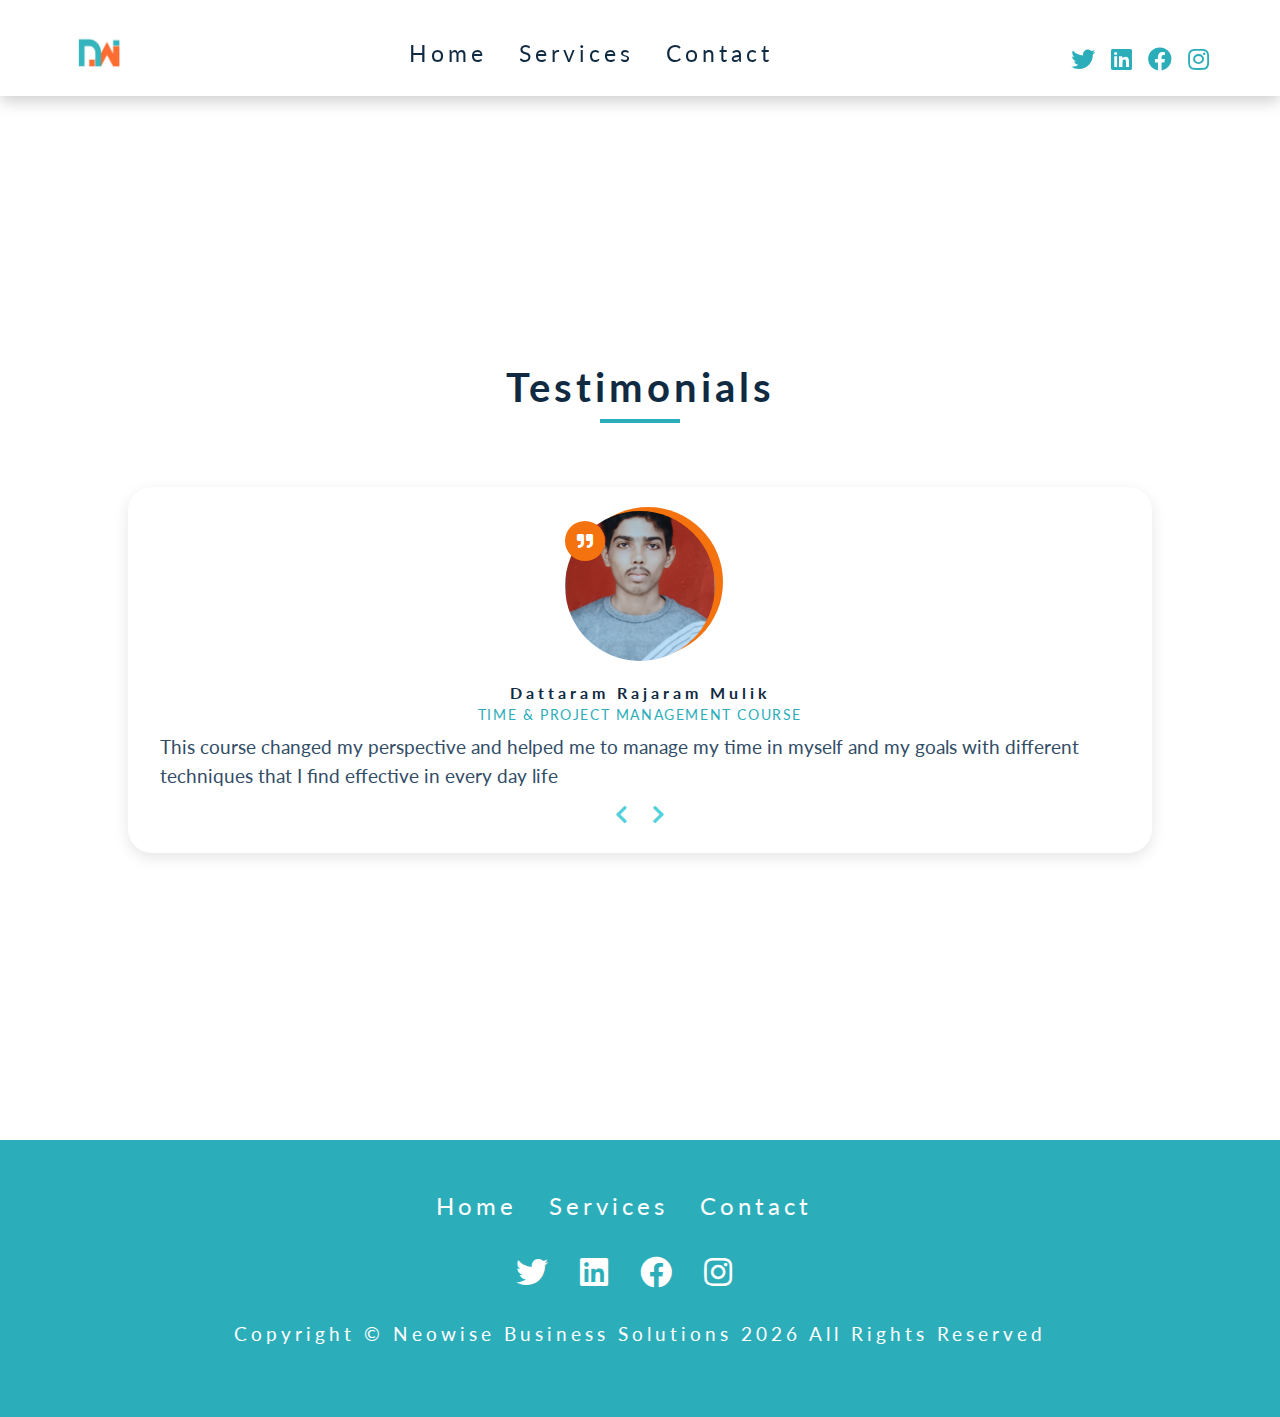
<file: testimonials.html>
<!DOCTYPE html>
<html lang="en">
  <head>
    <meta charset="UTF-8" />
    <meta name="viewport" content="width=device-width, initial-scale=1.0" />
    <title>Starter</title>
    <!-- font-awesome -->
    <link
      rel="stylesheet"
      href="https://cdnjs.cloudflare.com/ajax/libs/font-awesome/5.14.0/css/all.min.css"
    />

    <!-- styles -->
    <link rel="stylesheet" href="./css/styles.css" />
  </head>
  <body>
    <!-- navbar -->
    <nav class="navbar">
      <div class="nav-center">
        <!-- navheader -->
        <div class="nav-header">
          <div class="nav-img">
            <img src="./images/NeoWise_Logo_FB.jpg" class="nav-logo" alt="" />
          </div>
          <button type="button" class="nav-toggle" id="nav-toggle">
            <i class="fas fa-bars"></i>
          </button>
        </div>
        <!-- end of nav header -->
        <!-- nav links -->
        <ul class="nav-links" id="nav-links">
          <!-- single link -->
          <li>
            <a href="index.html" class="nav-link">home</a>
          </li>
          <!-- end of single link -->
          <!-- single link -->

          <!-- end of single link -->
          <!-- single link -->
          <li>
            <a href="services.html" class="nav-link">services</a>
          </li>
          <!-- end of single link -->
          <!-- single link -->
          <li>
            <a href="contact.html" class="nav-link">contact</a>
          </li>
          <!-- end of single link -->
        </ul>
        <!-- end of nav links -->
        <!-- nav icon -->
        <ul class="nav-icons">
          <!-- single icon -->
          <li>
            <a
              href="https://twitter.com/NeoWiseSolutio1"
              target="_blank"
              class="nav-icon"
            >
              <i class="fab fa-twitter"></i
            ></a>
          </li>
          <!-- end of single icon -->
          <!-- single icon -->
          <li>
            <a
              href="https://www.linkedin.com/company/neowisebusinesssolutions/"
              target="_blank"
              class="nav-icon"
            >
              <i class="fab fa-linkedin"></i
            ></a>
          </li>
          <!-- end of single icon -->
          <!-- single icon -->
          <li>
            <a
              href="https://www.facebook.com/Neowisesolutions/services/"
              target="_blank"
              class="nav-icon"
            >
              <i class="fab fa-facebook"></i
            ></a>
          </li>
          <!-- end of single icon -->
          <!-- single icon -->
          <li>
            <a
              href="https://www.instagram.com/neowisebusinesssolutions/"
              target="_blank"
              class="nav-icon"
            >
              <i class="fab fa-instagram"></i
            ></a>
          </li>
          <!-- end of single icon -->
        </ul>
        <!-- end on nav icon -->
      </div>
    </nav>
    <main>
      <section class="container">
        <!-- title -->
        <div class="title">
          <h2>Testimonials</h2>
          <div class="underline"></div>
        </div>
        <!-- review -->
        <article class="review">
          <div class="img-container">
            <img src="./images/dattaram.jpeg" id="person-img" alt="person-1" />
          </div>
          <h4 id="author">Dattaram Rajaram Mulik</h4>
          <p id="job">Time & Project management course</p>
          <p id="info">
            This course changed my perspective and helped me to manage my time
            in myself and my goals with different techniques that I find
            effective in every day life
          </p>
          <!-- prev and next buttons -->
          <div class="button-container">
            <button class="prev-btn">
              <i class="fas fa-chevron-left"></i>
            </button>
            <button class="next-btn">
              <i class="fas fa-chevron-right"></i>
            </button>
          </div>
          <!-- random button  -->
        </article>
      </section>
    </main>
    <!-- footer -->
    <footer class="section footer">
      <!-- footerlinks -->
      <ul class="footer-links">
        <!-- single link -->
        <li>
          <a href="index.html" class="footer-link">home</a>
        </li>
        <!-- end of single link -->
        <!-- single link -->

        <!-- end of single link -->
        <!-- single link -->
        <li>
          <a href="services.html" class="footer-link">services</a>
        </li>
        <!-- end of single link -->
        <!-- single link -->
        <li>
          <a href="contact.html" class="footer-link">contact</a>
        </li>
        <!-- end of single link -->
      </ul>
      <!-- end of footer links -->

      <!-- footer icon -->
      <ul class="footer-icons">
        <!-- single icon -->
        <li>
          <a
            href="https://twitter.com/NeoWiseSolutio1"
            target="_blank"
            class="footer-icon"
          >
            <i class="fab fa-twitter"></i
          ></a>
        </li>
        <!-- end of single icon -->
        <!-- single icon -->
        <li>
          <a
            href="https://www.linkedin.com/company/neowisebusinesssolutions/"
            target="_blank"
            class="footer-icon"
          >
            <i class="fab fa-linkedin"></i
          ></a>
        </li>
        <!-- end of single icon -->
        <!-- single icon -->
        <li>
          <a
            href="https://www.facebook.com/Neowisesolutions/services/"
            target="_blank"
            class="footer-icon"
          >
            <i class="fab fa-facebook"></i
          ></a>
        </li>
        <!-- end of single icon -->
        <!-- single icon -->
        <li>
          <a
            href="https://www.instagram.com/neowisebusinesssolutions/"
            target="_blank"
            class="footer-icon"
          >
            <i class="fab fa-instagram"></i
          ></a>
        </li>
        <!-- end of single icon -->
      </ul>
      <!-- end on footer icon -->
      <p class="copyright">
        copyright &copy; Neowise Business Solutions <span id="date"></span>
        all rights reserved
      </p>
    </footer>
    <!-- javascript -->
    <script src="testimonials.js"></script>
    <script src="./js/app.js"></script>
  </body>
</html>
</file>
<file: css/styles.css>
/*
=============== 
Fonts
===============
*/
@import url("https://fonts.googleapis.com/css?family=Lato:400,700&display=swap");

/*
=============== 
Variables
===============
*/

:root {
  /* dark shades of primary color*/
  --clr-primary-1: hsl(184, 91%, 17%);
  --clr-primary-2: hsl(185, 84%, 25%);
  --clr-primary-3: hsl(185, 81%, 29%);
  --clr-primary-4: hsl(184, 77%, 34%);
  --clr-primary-0: hsl(26, 92%, 51%);
  --clr-primary-light: hsl(26, 80%, 56%);
  /* primary/main color */
  --clr-primary-5: hsl(185, 62%, 45%);
  /* lighter shades of primary color */
  --clr-primary-6: hsl(185, 57%, 50%);
  --clr-primary-7: hsl(184, 65%, 59%);
  --clr-primary-8: hsl(184, 80%, 74%);
  --clr-primary-9: hsl(185, 94%, 87%);
  --clr-primary-10: hsl(186, 100%, 94%);
  /* darkest grey - used for headings */
  --clr-grey-1: hsl(209, 61%, 16%);
  --clr-grey-2: hsl(211, 39%, 23%);
  --clr-grey-3: hsl(209, 34%, 30%);
  --clr-grey-4: hsl(209, 28%, 39%);
  /* grey used for paragraphs */
  --clr-grey-5: hsl(210, 22%, 49%);
  --clr-grey-6: hsl(209, 23%, 60%);
  --clr-grey-7: hsl(211, 27%, 70%);
  --clr-grey-8: hsl(210, 31%, 80%);
  --clr-grey-9: hsl(212, 33%, 89%);
  --clr-grey-10: hsl(210, 36%, 96%);
  --clr-white: #fff;
  --ff-primary: "Lato", sans-serif;
  --transition: all 0.3s linear;
  --spacing: 0.25rem;
  --radius: 1.5rem;
  --light-shadow: 0 5px 15px rgba(0, 0, 0, 0.1);
  --dark-shadow: 0 5px 15px rgba(0, 0, 0, 0.2);
}
/*
=============== 
Global Styles
===============
*/

* {
  margin: 0;
  padding: 0;
  box-sizing: border-box;
}
body {
  font-family: var(--ff-primary);
  background: var(--clr-white);
  color: var(--clr-grey-1);
  line-height: 1.5;
  font-size: 0.875rem;
}
ul {
  list-style-type: none;
}
a {
  text-decoration: none;
}

a:hover {
  color: var(--clr-primary-0);
}
img:not(.nav-logo) {
  width: 100%;
  display: block;
}

h1,
h2,
h3,
h4 {
  letter-spacing: var(--spacing);
  text-transform: capitalize;
  line-height: 1.25;
  margin-bottom: 0.75rem;
}
h1 {
  font-size: 3rem;
}
h2 {
  font-size: 2rem;
}
h3 {
  font-size: 1.25rem;
}
h4 {
  font-size: 0.875rem;
}
p {
  font-size: 1.2rem;
  margin-bottom: 1.25rem;
  color: var(--clr-grey-3);
}
@media screen and (min-width: 800px) {
  h1 {
    font-size: 4rem;
  }
  h2 {
    font-size: 2.5rem;
  }
  h3 {
    font-size: 1.75rem;
  }
  h4 {
    font-size: 1rem;
  }
  body {
    font-size: 1rem;
  }
  h1,
  h2,
  h3,
  h4 {
    line-height: 1;
  }
}
/*  global classes */

.btn {
  text-transform: uppercase;
  background: var(--clr-primary-5);
  color: var(--clr-white);
  padding: 0.375rem 0.75rem;
  letter-spacing: var(--spacing);
  display: inline-block;
  /* font-weight: 700; */
  transition: var(--transition);
  font-size: 0.875rem;
  border: 2px solid transparent;
  cursor: pointer;
  box-shadow: 0 1px 3px rgba(0, 0, 0, 0.2);
}

.btn:hover {
  color: var(--clr-primary-0);
  background: var(--clr-primary-10);
}
.section {
  padding: 3rem 0;
}
.section-title {
  text-align: center;
  margin-bottom: 4rem;
}
.section-title h2 {
  margin-top: 2rem;
  display: inline-block;
  text-transform: uppercase;
}

.section-center {
  width: 90vw;
  margin: 0 auto;
  max-width: 1170px;
}
a {
  color: var(--clr-primary-5);
}
.orange {
  color: var(--clr-primary-0);
}
.blue {
  color: var(--clr-primary-5);
}
@media screen and (min-width: 992px) {
  .section-center {
    width: 95vw;
  }
}
/*
=============== 
Navbar
===============
*/
.navbar {
  height: 6rem;
  position: fixed;
  top: 0;
  left: 0;
  width: 100%;
  background: var(--clr-white);
  box-shadow: var(--dark-shadow);
  z-index: 2;
}
.nav-icons {
  display: none;
}

.nav-center {
  width: 100%;
  max-width: 1170px;
  margin: 0 auto;
}
.nav-header {
  display: flex;
  justify-content: space-between;
  align-items: center;
  padding: 1rem 2rem;
}
.nav-toggle {
  background: transparent;
  border: transparent;
  font-size: 1.5rem;
  color: var(--clr-primary-5);
  cursor: pointer;
  transition: var(--transition);
}
.nav-toggle:hover {
  transform: scale(1.2);
}
.nav-link {
  display: block;
  padding: 1rem 2rem;
  text-transform: capitalize;
  letter-spacing: var(--spacing);
  transition: var(--transition);
  color: var(--clr-grey-1);
  cursor: pointer;

  font-size: 1rem;
}
.nav-link:hover {
  color: var(--clr-primary-0);
  background: var(--clr-primary-8);
  padding-left: 2.5rem;
}
/* 280px */
.nav-links {
  height: 0;
  overflow: hidden;
  transition: var(--transition);
}
.show-links {
  height: 280px;
  background-color: white;
}
.nav-img img {
  height: 75px;
  position: relative;
}

@media screen and (min-width: 992px) {
  /* hide toggle button */
  .navbar {
    padding: 1rem 2rem;
  }
  .nav-toggle {
    display: none;
  }
  .nav-center {
    display: flex;
    justify-content: space-between;
    flex-wrap: wrap;
  }

  .nav-links {
    height: auto;
    display: flex;
  }
  .nav-header {
    padding: 0 0;
  }
  .nav-link {
    font-size: 23px;
    padding: 0 0;
    margin-right: 2rem;
    margin-top: 20px;
  }
  .nav-link:hover {
    padding: 0;
    color: var(--clr-primary-5);
    background: transparent;
  }
  .nav-icons {
    text-decoration: none;
    margin-top: 25px;
    display: flex;
  }
  .nav-icon {
    margin-right: 1rem;
    color: var(--clr-primary-5);
    font-size: 1.5rem;
    transition: var(--transition);
  }
  .nav-icon:hover {
    color: var(--clr-primary-0);
  }
}
/*
=============== 
Hero
===============
*/
.hero {
  min-height: 100vh;
  background: var(--clr-primary-5);
  display: flex;
  justify-content: center;
  align-items: center;
  margin-bottom: 0;
  background: linear-gradient(
    60deg,
    rgba(218, 129, 12, 0.9),
    rgba(44, 174, 186, 0.9)
  );
}
.hero-banner {
  text-align: center;
  color: var(--clr-white);
  padding: 0 3rem;
}
.hero-banner h1 {
  text-transform: uppercase;
  text-shadow: 2px 2px 4px #000000;
  color: rgb(255, 255, 255);
}
.hero-banner p {
  font-size: 1.4rem;
  max-width: 35rem;
  margin-left: auto;
  margin-right: auto;
  color: var(--clr-white);
  letter-spacing: var(--spacing);
}
.hero-btn {
  padding: 0.9rem 1.6rem;
  font-size: 1.5rem;
  background: var(--clr-white);
  color: var(--clr-primary-5);
}
.hero-btn:hover {
  background: var(--clr-white);
  color: var(--clr-primary-0);
  border-color: var(--clr-white);
}
@media screen and (min-width: 768px) {
  .hero {
    background: linear-gradient(
        60deg,
        rgba(218, 129, 12, 0.9),
        rgba(44, 174, 186, 0.9)
      ),
      url("../images/main.jpg") center/cover no-repeat;
  }
  .hero-banner {
    padding: 0;
  }
  .hero-banner p {
    max-width: 45rem;
  }
}
/*
=============== 
About
===============
*/
.clear {
  margin-top: 3rem;
}
.about-img,
.about-info {
  margin-bottom: 2rem;
}
.about-info h3 {
  text-align: center;
}
.about-c {
  margin-left: 30%;
  border-radius: var(--radius);
}
@media screen and (min-width: 992px) {
  .about-center {
    display: flex;
    justify-content: space-between;
    flex-wrap: wrap;
  }
  .about-img,
  .about-info {
    flex: 0 0 calc(50% - 2rem);
    margin-bottom: 0;
    align-self: center;
  }
}
@media screen and (min-width: 1170px) {
  .about-img::before {
    content: "";
    position: absolute;
    width: 100%;
    height: 100%;
    border: 0.5rem solid var(--clr-primary-5);
    box-sizing: border-box;
    top: -1.5rem;
    left: -1.5rem;
    border-radius: var(--radius);
    /* z-index: -1; */
  }
  .img-2::before {
    border: 0.5rem solid var(--clr-primary-0);
    left: 2rem;
  }
  .about-img {
    position: relative;
  }
  .about-photo {
    position: relative;
    border-radius: var(--radius);
  }
}
/* section add to globals */
/* title add to globals */
/* section center add to globals */

/*
=============== 
Services
===============
*/
.center {
  margin-left: 5rem;
}
@media screen and (min-width: 556px) {
  .center {
    margin-left: 10rem;
  }
}
@media screen and (min-width: 772px) {
  .center {
    margin-left: 35%;
  }
}
.services {
  background: var(--clr-grey-10);
}
.service {
  text-align: center;
  margin-bottom: 3rem;
}
.service-icon {
  background: var(--clr-primary-5);
  color: var(--clr-primary-1);
  font-size: 2rem;
  padding: 0.5rem;
  display: inline-block;
  margin-bottom: 1.5rem;
}
.service-text {
  max-width: 20rem;
  margin-left: auto;
  margin-right: auto;
}
@media screen and (min-width: 576px) {
  .services-center {
    display: flex;
    justify-content: space-between;
    flex-wrap: wrap;
  }
  .service {
    flex: 0 0 calc(50% - 1rem);
    margin-bottom: 1rem;
  }
}
@media screen and (min-width: 992px) {
  .service {
    flex: 0 0 calc(33.333% - 1rem);
  }
}
@media screen and (min-width: 1170px) {
  .service {
    display: flex;
    text-align: left;
  }
  .service-icon {
    align-self: flex-start;
  }
  .service-info {
    padding-left: 1rem;
  }
  .service-title {
    margin-bottom: 0.5rem;
  }
}
/* 
===============
Services page
===============
 */

.services-title {
  /* margin-top: 4rem; */
  /* margin-bottom: -4rem;*/
  text-align: center;
}
.service-card {
  height: 38rem;
  margin: 2rem 0;
  background: var(--clr-grey-10);
  border-radius: var(--radius);
  box-shadow: 0 5px 15px rgba(0, 0, 0, 0.1);
  transition: var(--transition);
}
.service-card:hover {
  transform: scale(1.02);
  box-shadow: 0 5px 15px rgba(0, 0, 0, 0.2);
}
.service-img {
  height: 17rem;
  -o-object-fit: cover;
  object-fit: cover;
  border-top-left-radius: var(--radius);
  border-top-right-radius: var(--radius);
}
.service-info {
  text-align: center;
  padding: 3rem 1rem 1rem 1rem;
}
.service-info p {
  max-width: 20rem;
  color: var(--clr-grey-5);
  margin: 0 auto;
}
.service-btn {
  font-size: 25px;
  text-align: center;
  text-transform: capitalize;
  padding: 0.375rem 0.5rem;
  border-radius: var(--radius);
  font-weight: 400;
  display: block;
  bottom: 5px;
  width: 20rem;
}
@media screen and (max-width: 360px) {
  .service-btn {
    font-size: 1rem;
    width: 10rem;
  }
}
@media screen and (min-width: 768px) {
  .service-card {
    float: left;
    width: 45%;
    margin-right: 5%;
    /* 100% 45% 90% 5%*/
  }
}
@media screen and (min-width: 992px) {
  .service-card {
    width: 30%;
    margin-right: 3.333%;
    /* 100% 30% 3.333%*/
  }
}
.service-img-container {
  position: relative;
}
.service-icon {
  position: absolute;
  left: 50%;
  bottom: 0;
  font-size: 2rem;
  color: var(--clr-primary);
  background: var(--clr-primary-light);
  padding: 0.25rem 0.6rem;
  border-radius: 50%;
  transform: translate(-50%, 50%);
  border: 0.375rem solid var(--clr-grey-10);
}

/*
=============== 
Featured Tours
===============
*/

.tour-card {
  transition: var(--transition);
  background: var(--clr-grey-10);
  box-shadow: var(--light-shadow);
  margin-bottom: 2rem;
}
.tour-card:hover {
  box-shadow: var(--dark-shadow);
  transform: scale(1.02);
}
.tour-img-container {
  position: relative;
}
.tour-img {
  height: 15rem;
  -o-object-fit: cover;
  object-fit: cover;
}
.tour-date {
  position: absolute;
  right: 0;
  bottom: 0;
  background: var(--clr-primary-8);
  margin-bottom: 0;
  color: var(--clr-primary-1);
  text-transform: capitalize;
  padding: 0.25rem 0.5rem;
}
.tour-info {
  padding: 1.25rem 1.5rem;
}
/* EXTRA CSS */
.tour-title {
  display: flex;
  justify-content: space-between;
  flex-wrap: wrap;
}
.tour-title p,
.tour-title h4 {
  margin-bottom: 0.5rem;
  line-height: 1.25rem;
}
.tour-title p {
  color: var(--clr-grey-7);
}
.tour-footer {
  display: flex;
  justify-content: space-between;
  flex-wrap: wrap;
  align-items: center;
}
.tour-footer p {
  line-height: 0;
  margin-bottom: 0;
  text-transform: capitalize;
  color: var(--clr-primary-5);
}
.tour-btn {
  text-align: center;
}
@media screen and (min-width: 768px) {
  .featured-center {
    display: flex;
    flex-wrap: wrap;
    justify-content: space-between;
  }
  .tour-card {
    flex: 0 0 calc(50% - 2rem);
  }
}
@media screen and (min-width: 1170px) {
  .tour-card {
    flex: 0 0 calc(33.33% - 2rem);
  }
}
/*
=============== 
Contact
===============
*/
.contacts {
  background: var(--clr-grey-10);
}
.contact-titles {
  color: var(--clr-primary-1);
  text-decoration: none;
  text-align: center;
}

.contact-titles p {
  letter-spacing: var(--spacing);
  text-align: center;
  color: var(--clr-primary-1);
  padding-top: 2rem;
  margin-bottom: 0;
  font-size: 1rem;
}
.contact-forms {
  display: flex;
  margin-right: 1rem;
  margin-left: 1rem;
}

.forms-control {
  flex: 1 1 auto;
  color: var(--clr-grey-5);
  max-width: 8rem;
}
@media screen and (min-width: 386px) {
  .forms-control {
    max-width: 100%;
  }
}
.forms-control,
.btn-submit {
  padding: 0.375rem 0.75rem;
  font-size: 1rem;
  line-height: 1.5;
  font-weight: 300;
  letter-spacing: var(--spacing);
  background: var(--clr-white);
  text-transform: none;
  border: transparent;
}
.forms-control::-webkit-input-placeholder {
  color: inherit;
}
.forms-control::-moz-placeholder {
  color: inherit;
}
.forms-control:-ms-input-placeholder {
  color: inherit;
}
.forms-control::-ms-input-placeholder {
  color: inherit;
}
.forms-control::placeholder {
  color: inherit;
}
.btn-submit {
  font-family: var(--ff-primary);
  margin-top: 0;
  background: var(--clr-primary-8);
  color: var(--clr-primary-1);
  cursor: pointer;
  transition: var(--transition);
}
.btn-submit:hover {
  background: var(--clr-primary-10);
  color: var(--clr-primary-0);
}
@media screen and (min-width: 992px) {
  .contact-center {
    display: flex;
    flex-wrap: wrap;
    justify-content: center;
  }
  .contact-forms {
    align-self: flex-start;
    flex: 1 1 auto;
    max-width: 100%;
    padding-left: 2rem;
  }
}
.page-btn {
  padding: 1rem;
  font-size: 1rem;
  border-radius: var(--radius);
}
.page-btn-1 {
  padding: 1rem;
  font-size: 1rem;
}
/*
=============== 
Gallery
===============
*/

/*
=============== 
Footer
===============
*/
.footer {
  background: var(--clr-primary-5);
  text-align: center;
  padding-left: 2rem;
  padding-right: 2rem;
}
.footer-links,
.footer-icons {
  display: flex;
  justify-content: center;
  margin-bottom: 1.5rem;
  flex-wrap: wrap;
}
.footer-link {
  color: var(--clr-white);
  text-transform: capitalize;
  font-size: 1.5rem;
  margin-right: 2rem;
  letter-spacing: var(--spacing);
  transition: var(--transition);
}
.footer-link:hover {
  color: var(--clr-primary-1);
}
.footer-icon {
  font-size: 2rem;
  margin-right: 2rem;
  color: var(--clr-white);
  transition: var(--transition);
}
.footer-icon:hover {
  color: var(--clr-primary-0);
}
.copyright {
  text-transform: capitalize;
  letter-spacing: var(--spacing);
  color: var(--clr-white);
}
.space {
  margin-top: 2rem;
}

/*
=============== 
Contact
===============
*/
.contact {
  margin-top: 2rem;
  /* margin-bottom: 2rem; */
  /* background: var(--clr-grey-10); */
  display: flex;
  flex-wrap: nowrap;
  background-color: var(--clr-grey-10);
}

.contact-form,
.contact-info {
  margin: 1rem 0;
}

.contact-item {
  float: left;
  margin: 3rem;
}
.contact-item {
  color: var(--clr-grey-1);
  margin-bottom: 1.75rem;
}
.space {
  margin-bottom: 1rem;
}
.contact-title {
  color: var(--clr-primary-1);
  font-weight: 400;
  text-align: center;
  margin-left: 1rem;
}
.contact-title h3 {
  color: var(--clr-primary-1);
}
.contact-text {
  text-transform: uppercase;
  line-height: 2rem;
}
.contact-form {
  background: var(--clr-white);
  border-radius: 1.5rem;
  text-align: center;
  box-shadow: 0 5px 15px rgba(0, 0, 0, 0.3);
  transition: var(--transition);
  max-width: 40rem;
}
.contact-form-1 {
  background: var(--clr-white);
  border-radius: 1.5rem;
  text-align: center;
  box-shadow: 0 5px 15px rgba(0, 0, 0, 0.3);
  transition: var(--transition);
  max-width: 40rem;
}

.contact-form:hover,
.contact-form-1:hover {
  box-shadow: 0 5px 15px rgba(0, 0, 0, 0.2);
}
.contact-form h3,
.contact-form-1 h3 {
  padding-top: 1.5rem;
  color: var(--clr-grey-5);
}
.form-group {
  padding: 1rem 1.5rem;
}
.form-control {
  display: block;
  width: 100%;
  padding: 0.75rem 1rem;
  border: none;
  margin-bottom: 1.25rem;
  background: var(--clr-grey-9);
  border-radius: var(--radius);
  text-transform: capitalize;
  letter-spacing: var(--spacing);
}
.text-email {
  text-transform: none;
}
.text-message {
  text-transform: none;
}
.form-control::-webkit-input-placeholder {
  font-family: var(--ff-primary);
  color: var(--clr-grey-1);
  text-transform: uppercase;
  letter-spacing: var(--spacing);
}
.form-control::-moz-placeholder {
  font-family: var(--ff-primary);
  color: var(--clr-grey-1);
  text-transform: uppercase;
  letter-spacing: var(--spacing);
}
.form-control:-ms-input-placeholder {
  font-family: var(--ff-primary);
  color: var(--clr-grey-1);
  text-transform: uppercase;
  letter-spacing: var(--spacing);
}
.form-control::-ms-input-placeholder {
  font-family: var(--ff-primary);
  color: var(--clr-grey-1);
  text-transform: uppercase;
  letter-spacing: var(--spacing);
}
.form-control::placeholder {
  font-family: var(--ff-primary);
  color: var(--clr-grey-1);
  text-transform: uppercase;
  letter-spacing: var(--spacing);
}
.form-btn {
  border: none;
  display: block;
  width: 100%;
  padding: 1rem;

  border-bottom-left-radius: 1.5rem;
  border-bottom-right-radius: 1.5rem;
}

@media screen and (min-width: 992px) {
  .contact-form,
  .contact-form-1 {
    float: left;
    width: 45%;
  }
}
@media screen and (min-width: 526px) {
  .contact-form,
  .contact-form-1 {
    max-width: 40rem;
    margin-right: 3rem;
    margin-left: auto;
  }

  .contact-centers {
    margin-right: auto;
  }
}
@media screen and (min-width: 280px) {
  .contact-form-1 {
    max-width: 40rem;
    margin-top: 1rem;
  }
  .contact-form,
  .contact-form-1 {
    margin-right: 2rem;
  }
  .contact-item {
    float: left;
    margin-right: 3rem;
  }
}

.mail-text {
  text-transform: none;
}

/* reviews styles  */

main {
  margin-top: 5rem;
  margin-bottom: 5rem;
  min-height: 100vh;
  display: grid;
  place-items: center;
}
.title {
  text-align: center;
  margin-bottom: 4rem;
}
.underline {
  height: 0.25rem;
  width: 5rem;
  background: var(--clr-primary-5);
  margin-left: auto;
  margin-right: auto;
}
.container {
  width: 80vw;
  max-width: var(--fixed-width);
}
.review {
  background: var(--clr-white);
  padding: 1.5rem 2rem;
  border-radius: var(--radius);
  box-shadow: var(--light-shadow);
  transition: var(--transition);
  text-align: center;
}
.review:hover {
  box-shadow: var(--dark-shadow);
}
.img-container {
  position: relative;
  width: 150px;
  height: 150px;
  border-radius: 50%;
  margin: 0 auto;
  margin-bottom: 1.5rem;
}
#person-img {
  width: 100%;
  display: block;
  height: 100%;
  -o-object-fit: cover;
  object-fit: cover;
  border-radius: 50%;
  position: relative;
}
.img-container::after {
  font-family: "Font Awesome 5 Free";
  font-weight: 900;
  content: "\f10e";
  position: absolute;
  top: 0;
  left: 0;
  width: 2.5rem;
  height: 2.5rem;
  display: grid;
  place-items: center;
  border-radius: 50%;
  transform: translateY(25%);
  background: var(--clr-primary-0);
  color: var(--clr-white);
}
.img-container::before {
  content: "";
  width: 100%;
  height: 100%;
  background: var(--clr-primary-0);
  position: absolute;
  top: -0.25rem;
  right: -0.5rem;
  border-radius: 50%;
}
#author {
  margin-bottom: 0.25rem;
}
#job {
  margin-bottom: 0.5rem;
  letter-spacing: 0.1rem;
  text-transform: uppercase;
  color: var(--clr-primary-5);
  font-size: 0.85rem;
}
#info {
  margin-bottom: 0.75rem;
  text-align: left;
}
.prev-btn,
.next-btn {
  color: var(--clr-primary-7);
  font-size: 1.25rem;
  background: transparent;
  border-color: transparent;
  margin: 0 0.5rem;
  transition: var(--transition);
  cursor: pointer;
}
.prev-btn:hover,
.next-btn:hover {
  color: var(--clr-primary-5);
}

@media screen and (min-width: 200px) {
  main {
    margin-top: 10rem;
  }
}
</file>
